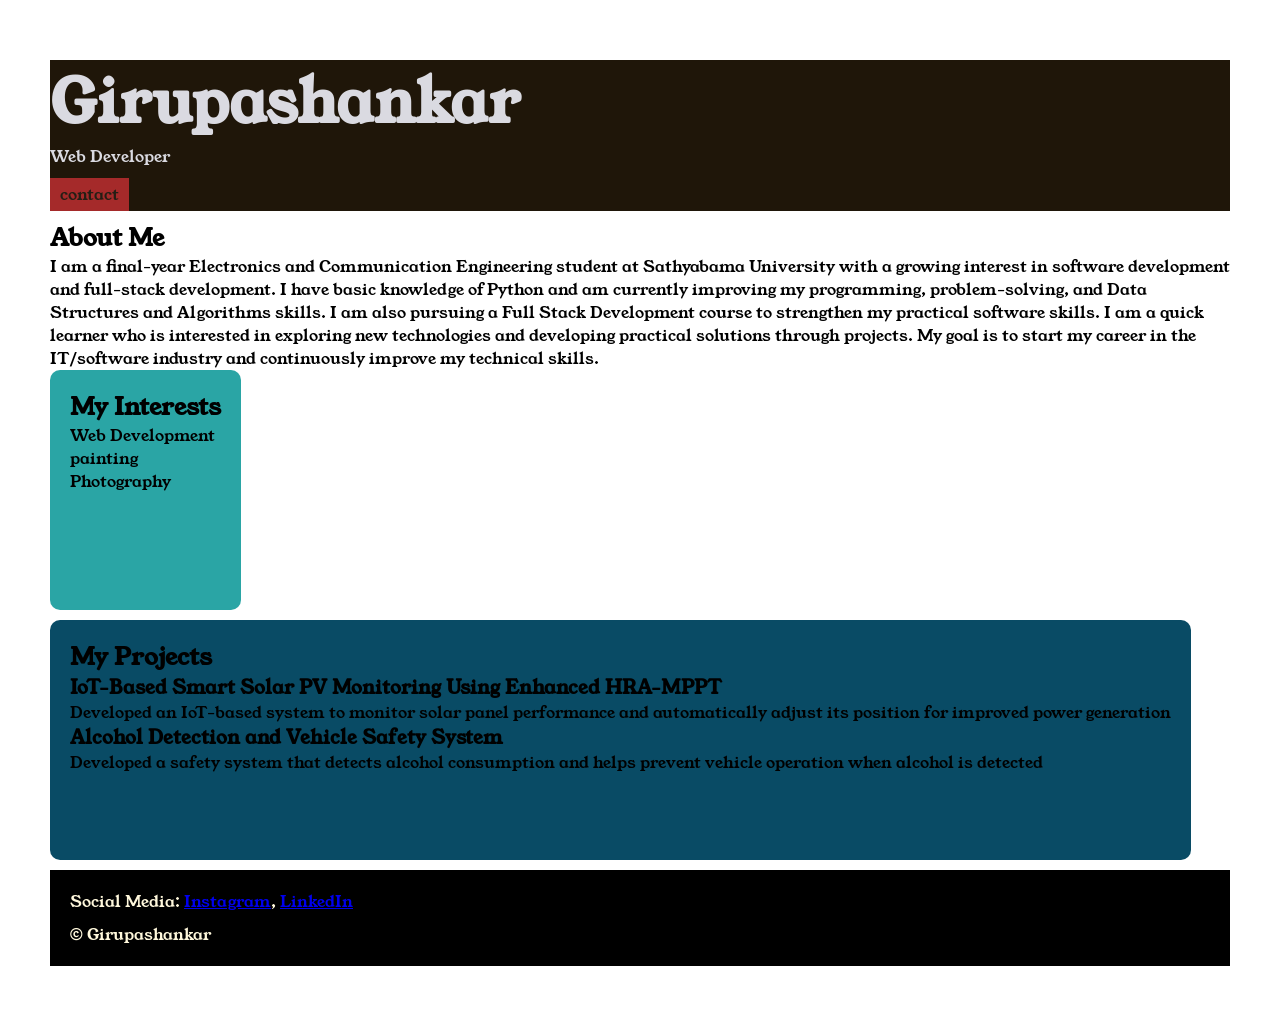
<file: index.html>
<!DOCTYPE html>
<html>

<head>
    <title>Portfolio</title>
    <link rel="stylesheet" href="style.css">
    <link rel="preconnect" href="https://fonts.googleapis.com">
    <link rel="preconnect" href="https://fonts.gstatic.com" crossorigin>
    <link href="https://fonts.googleapis.com/css2?family=Young+Serif&display=swap" rel="stylesheet">
</head>

<body>
    <div class="container  ">
        <div class="section-one">
            <h1 class="section-one__name">Girupashankar</h1>
            <p class="section-one__role">Web Developer</p>
            <a class="section-one__contact" href="contact.html">contact</a>

        </div>
        <div class="section-two">
            <h2 class="section-two__title">About Me</h2>
            <p class="section-two__description">I am a final-year Electronics and Communication Engineering student at
                Sathyabama University with a growing
                interest in software development and full-stack development. I have basic knowledge of Python and am
                currently improving my programming, problem-solving, and Data Structures and Algorithms skills. I am
                also
                pursuing a Full Stack Development course to strengthen my practical software skills. I am a quick
                learner
                who is interested in exploring new technologies and developing practical solutions through projects. My
                goal
                is to start my career in the IT/software industry and continuously improve my technical skills.</p>
        </div>
        <div class="section-three">
            <h2 class="section-three__title">My Interests</h2>

            <u1 class="section-three__desc">
                <li>Web Development</li>
                <li>painting</li>
                <li>Photography</li>
                </ul>

        </div>

        <div class="section-four">
            <h2 class="section-four__title">My Projects</h2>
            <u1 class="section-four__desc">
                <li>
                    <h3>IoT-Based Smart Solar PV Monitoring Using Enhanced HRA-MPPT</h3>
                    <p>Developed an IoT-based system to monitor solar panel performance and automatically adjust its
                        position for improved power generation</p>
                </li>
                <li>
                    <h3>Alcohol Detection and Vehicle Safety System</h3>
                    <p>Developed a safety system that detects alcohol consumption and helps prevent vehicle operation
                        when
                        alcohol is detected</p>
                </li>
                </ul>


        </div>

        <div class="section-five">
            <p class="section-five__title">Social Media:
                <a href="https://www.instagram.com/girupa._?stkn=azJnd3NzM2w1ZmV0">Instagram</a>,
                <a
                    href="https://www.linkedin.com/in/girupa-shankar-98194b430?utm_source=share_via&utm_content=profile&utm_medium=member_android">LinkedIn</a>
            </p>

            <p class="section-five__desc">&copy; Girupashankar</p>

        </div>


    </div>

</body>

</html>
</file>
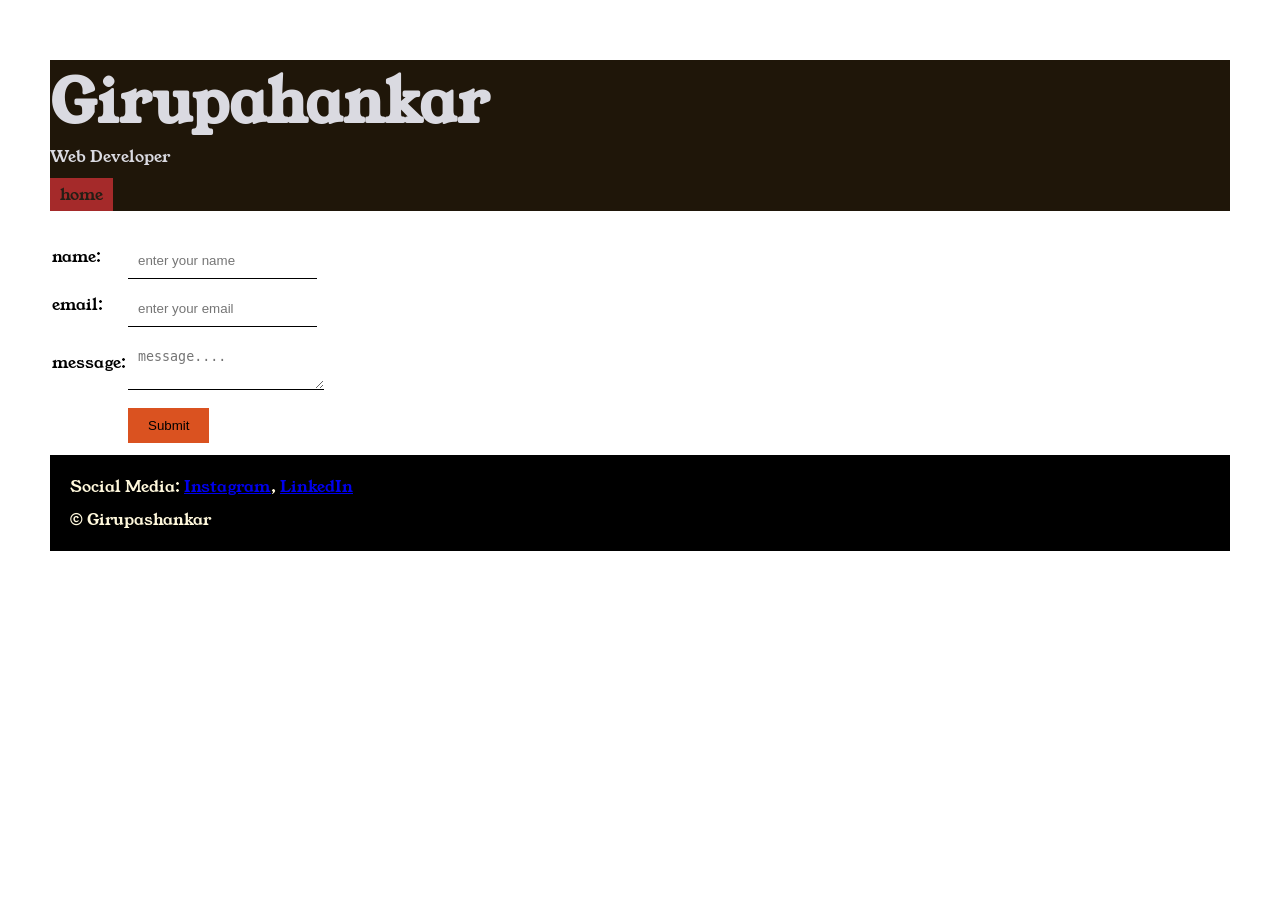
<file: contact.html>
<!DOCTYPE html>
<html lang="en">

<head>
    <meta charset="UTF-8">
    <meta name="viewport" content="width=device-width, initial-scale=1.0">
    <title>contact</title>
    <link rel="stylesheet" href="style.css">
    <link rel="preconnect" href="https://fonts.googleapis.com">
    <link rel="preconnect" href="https://fonts.gstatic.com" crossorigin>
    <link href="https://fonts.googleapis.com/css2?family=Young+Serif&display=swap" rel="stylesheet">
</head>

<body>
    <div class="container">
        <div class="section-one">
            <h1 class="section-one__name">Girupahankar</h1>
            <p class="section-one__role">Web Developer</p>
            <a class="section-one__contact" href="portfolio.html">home</a>

        </div>

        <div class="contact-form">
            <form>
                <table>
                    <tr>
                        <td>name:</td>
                        <td><input type="text" placeholder="enter your name" class="contact-form__input"></td>
                    </tr>
                    <tr>
                        <td>email:</td>
                        <td><input type="email" placeholder="enter your email" class="contact-form__input" ></td>
                    </tr>
                    <tr>
                        <td>message:</td>
                        <td>
                            <textarea placeholder="message...." class="contact-form__textarea"></textarea>
            </td>
        </tr>
        <tr>
            <td></td>
            <td><input type= "submit" class="contact-form__submit"></td>
        </tr>
    </table>
</form>
        </div>


        
<div class="section-five">
            <p class="section-five__title">Social Media:
                <a href="https://www.instagram.com/girupa._?stkn=azJnd3NzM2w1ZmV0">Instagram</a>,
                <a
                    href="https://www.linkedin.com/in/girupa-shankar-98194b430?utm_source=share_via&utm_content=profile&utm_medium=member_android">LinkedIn</a>
            </p>

            <p class="section-five__desc">&copy; Girupashankar</p>

        </div>
    </div>
</body>
</html>
</file>
<file: style.css>
* {
   padding: 0;
   margin: 0;
}

body {
   font-family: "Young Serif", serif;
   font-weight: 400;
   font-style: normal;
}

.container {
   padding: 50px;

}

.section-one {
   background-color: rgb(31, 22, 9);
   color: rgb(218, 218, 225);

}

.section-one__contact {
   background-color: brown;
   color: rgb(36, 30, 21);
   text-decoration: none;
   padding-left: 10px;
   padding-right: 10px;
   padding-top: 5px;
   padding-bottom: 5px;
   display: inline-block;
   margin-top: 10px;
}

.section-one__name {
   font-size: 60px;
   margin-top: 10px;

}

.section-two,
.section-four,
.section-five {
   margin-top: 10px;
}

.section-two__desc,
.section-four__desc,
.section-five__desc {
   margin-top: 10px;
}

.section-five {
   background-color: black;
   color: cornsilk;
   padding: 20px;
}

.section-three li,
.section-four li {
   list-style: none;
}

.section-three {
   background-color: rgb(42, 165, 165);
   color: black;
   padding: 20px;
   display: inline-block;
   height: 200px;
   border-radius: 10px;
   vertical-align: middle;
   
}

.section-four {
   background-color: rgb(9, 75, 101);
   color: black;
   padding: 20px;
   display: inline-block;
   height: 200px;
   border-radius: 10px;
   vertical-align: middle;
}
.contact-form{
   margin-top: 20px;
}

.contact-form__input,.contact-form__textarea,.contact-form__submit{
   margin-top: 10px;
}

.contact-form__input{
   padding: 10px;
   border: none;
   border-bottom: solid black 1px;
}
.contact-form__textarea{
   padding: 10px;
   border: none;
   border-bottom: solid black 1px;
}
.contact-form__submit{
   padding-top: 10px;
   padding-bottom: 10px;
   padding-left: 20px;
   padding-right: 20px;
   background-color: rgb(218, 82, 32);
   color: black;
   border: none;
}
</file>
